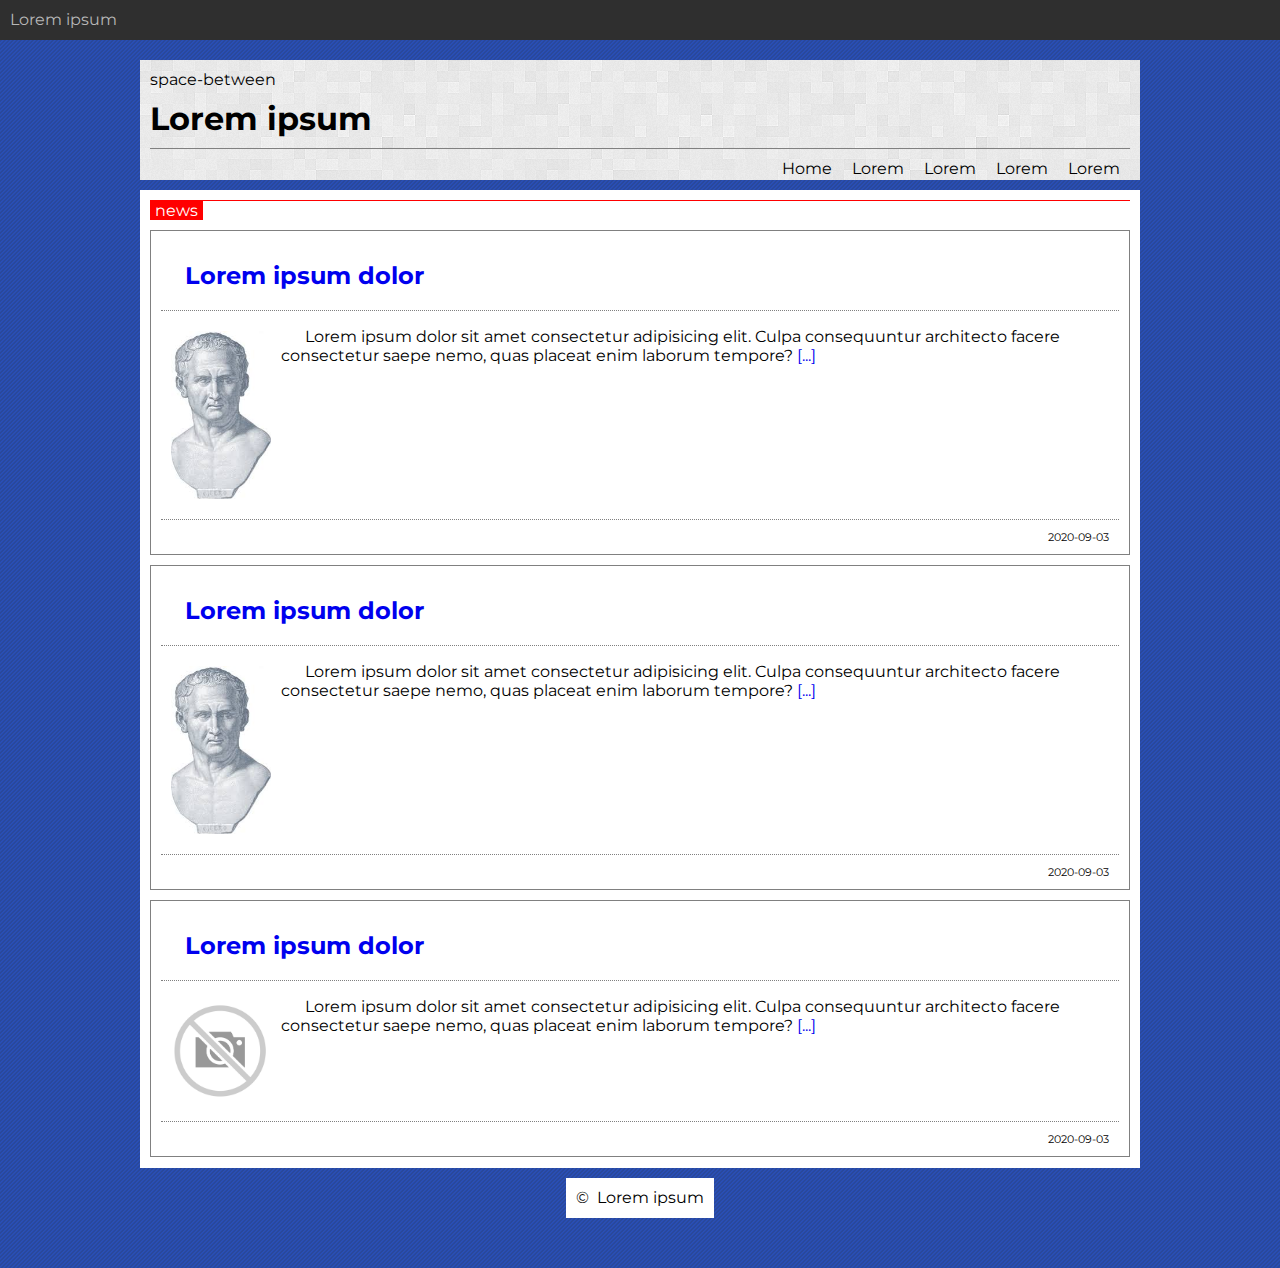
<file: index.html>
<!DOCTYPE html>
<html lang="en">

<head>
    <meta charset="UTF-8">
    <meta name="viewport" content="width=device-width, initial-scale=1.0">
    <title>Lorem ipsum</title>
    <link rel="stylesheet" href="./assets/css/style.css">
    <link href="https://fonts.googleapis.com/css?family=Montserrat&display=swap" rel="stylesheet">
</head>

<body>
    <div class="fixed">
        Lorem ipsum
    </div>
   <div class="space-between" style="display:flex; flex-direction: column; justify-content: space-between" >
    <div>
    <header>space-between
        <div class="logotype">
            <h1> Lorem ipsum</h1>
        </div>
        <div class="navigation">
            <nav>
                <ul>
                    <li>
                        <a href="./index.html">
                            Home
                        </a>
                    </li>
                    <li>
                        <a href="./lorem.html">
                            Lorem
                        </a>
                    </li>
                    <li>
                        <a href="./lorem.html">
                            Lorem
                        </a>
                    </li>
                    <li>
                        <a href="./lorem.html">
                            Lorem
                        </a>
                    </li>
                    <li>
                        <a href="./lorem.html">
                            Lorem
                        </a>
                    </li>
                </ul>
            </nav>
        </div>
    </header>
    <main>
        <div class="news">
            <span class="news-box">
                news
            </span>
        </div>

        <div class="box">
            <h2><a class="link-page" href="./loremPage.html">Lorem ipsum dolor</a></h2>
            <div class="info">
                <div class="image-box">
                    <img src="./assets/images/lorem.jpg" alt="lorem">
                </div>
                <div class="text-info">
                    <p>

                        Lorem ipsum dolor sit amet consectetur adipisicing elit. Culpa consequuntur architecto facere
                        consectetur saepe nemo, quas
                        placeat enim laborum tempore? <a class="link-page" href="./loremPage.html">[...] </a>
                    </p>
                </div>
            </div>
            <span class="create-date">
                2020-09-03
            </span>
        </div>

        <div class="box">
            <h2><a class="link-page" href="./loremPage.html">Lorem ipsum dolor</a></h2>
            <div class="info">
                <div class="image-box">
                    <img src="./assets/images/lorem.jpg" alt="lorem">
                </div>
                <div class="text-info">
                    <p>

                        Lorem ipsum dolor sit amet consectetur adipisicing elit. Culpa consequuntur architecto facere
                        consectetur saepe nemo, quas
                        placeat enim laborum tempore? <a class="link-page" href="./loremPage.html">[...] </a>
                    </p>
                </div>
            </div>
            <span class="create-date">
                2020-09-03
            </span>
        </div>

        <div class="box">
            <h2><a class="link-page" href="./noImagePage.html">Lorem ipsum dolor</a></h2>
            <div class="info">
                <div class="image-box">
                    <img src="./assets/images/no-image.png" alt="lorem">
                </div>
                <div class="text-info">
                    <p>

                        Lorem ipsum dolor sit amet consectetur adipisicing elit. Culpa consequuntur architecto facere
                        consectetur saepe nemo, quas
                        placeat enim laborum tempore? <a class="link-page" href="./noImagePage.html">[...] </a>
                    </p>
                </div>
            </div>
            <span class="create-date">
                2020-09-03
            </span>
        </div>
        
    </main>
    </div>
    <footer>
        <span>&#169;&nbsp;</span><span id="date" class="notranslate"></span><span>&nbsp;Lorem ipsum</span>
    </footer>
</div>
    <script src="./assets/js/script.js"></script>
</body>

</html>
</file>
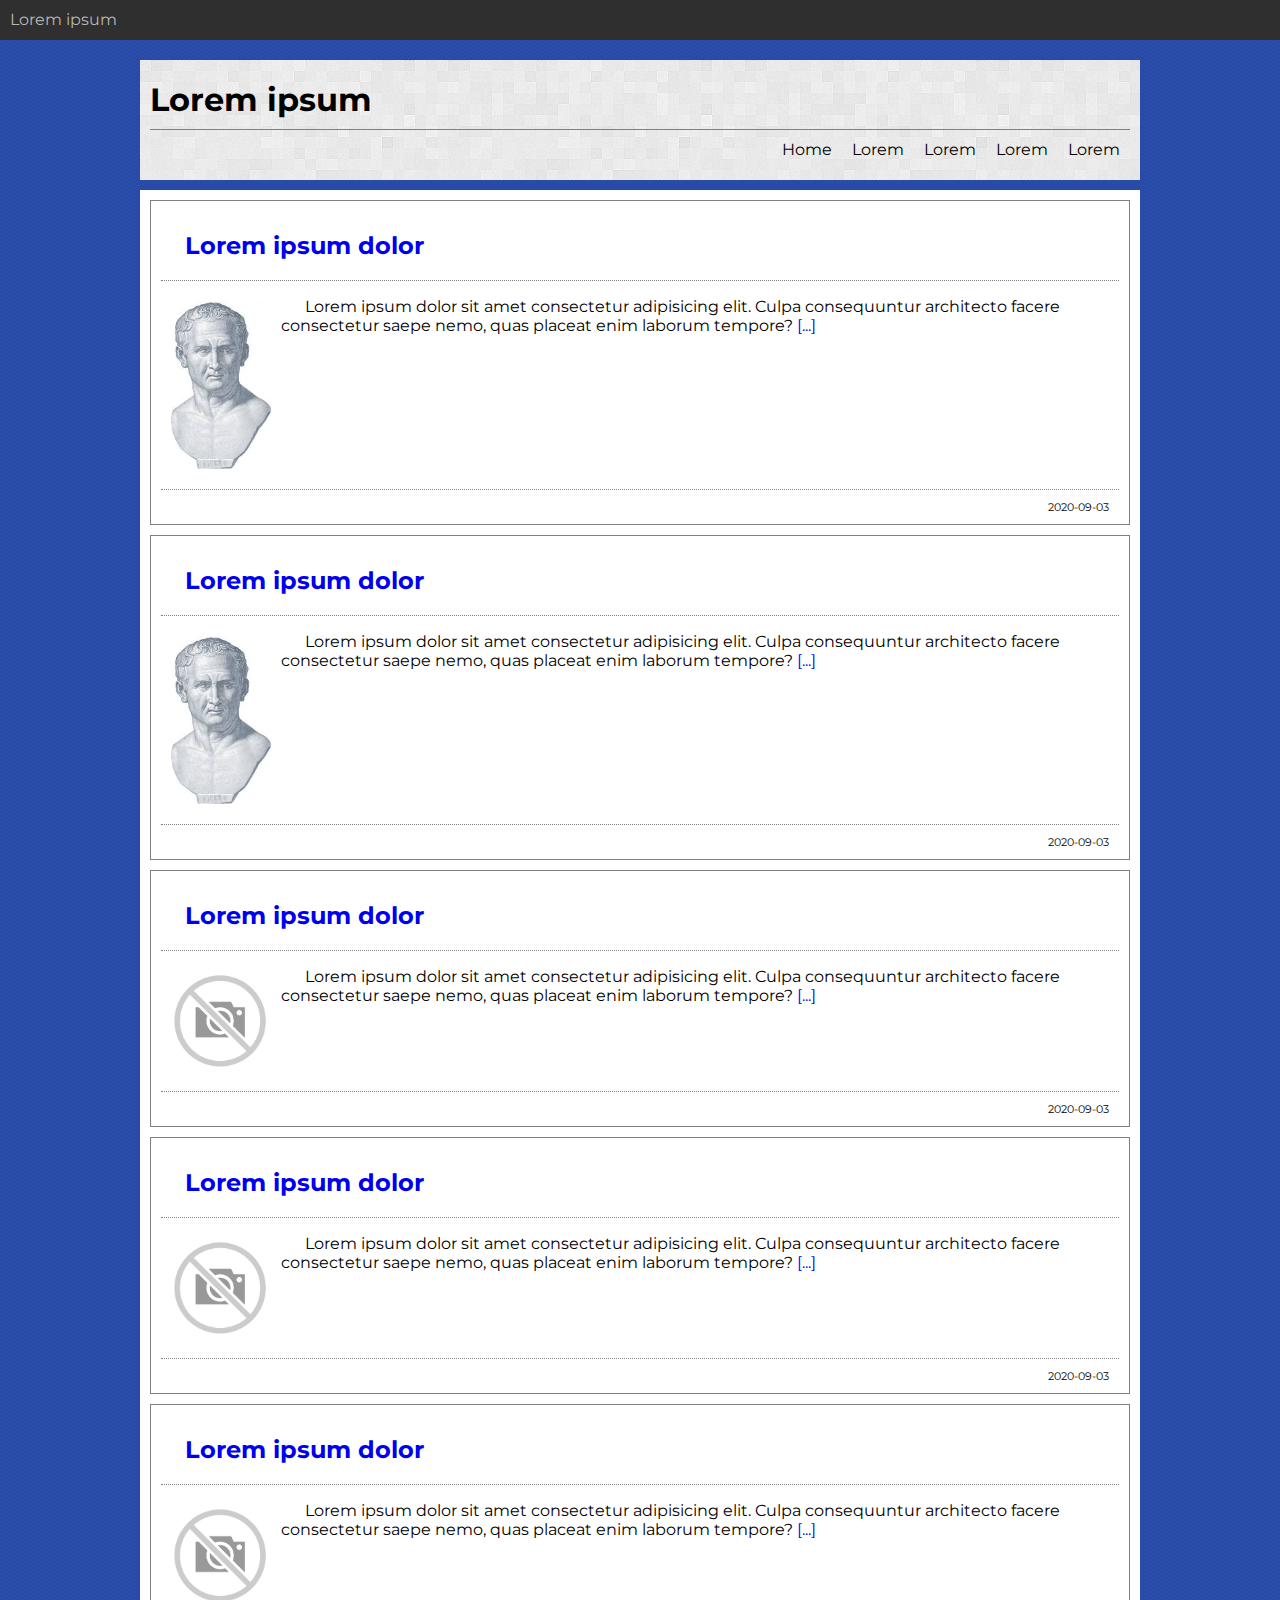
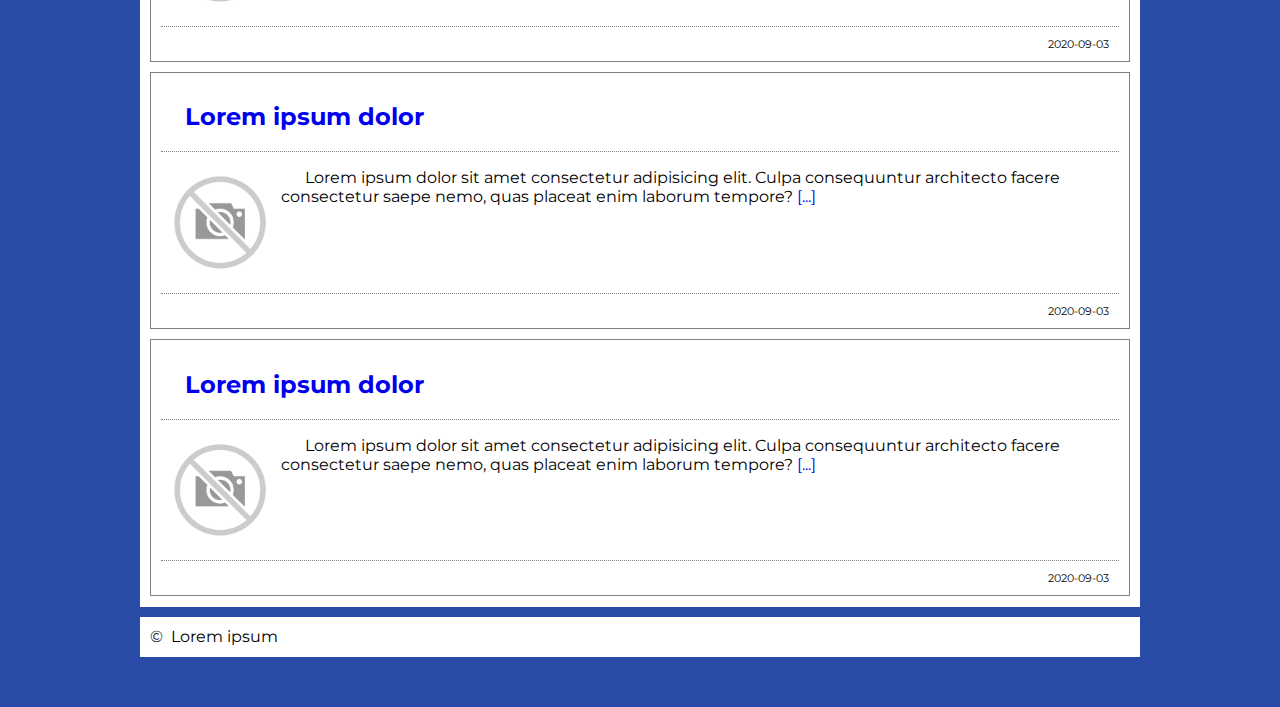
<file: lorem.html>
<!DOCTYPE html>
<html lang="en">

<head>
    <meta charset="UTF-8">
    <meta name="viewport" content="width=device-width, initial-scale=1.0">
    <title>Lorem ipsum</title>
    <link rel="stylesheet" href="./assets/css/style.css">
    <link href="https://fonts.googleapis.com/css?family=Montserrat&display=swap" rel="stylesheet">
</head>

<body>
    <div class="fixed">
        Lorem ipsum
    </div>
    <header>
        <div class="logotype">
            <h1> Lorem ipsum</h1>
        </div>
        <div class="navigation">
            <nav>
                <ul>
                    <li>
                        <a href="./index.html">
                            Home
                        </a>
                    </li>
                    <li>
                        <a href="./lorem.html">
                            Lorem
                        </a>
                    </li>
                    <li>
                        <a href="./lorem.html">
                            Lorem
                        </a>
                    </li>
                    <li>
                        <a href="./lorem.html">
                            Lorem
                        </a>
                    </li>
                    <li>
                        <a href="./lorem.html">
                            Lorem
                        </a>
                    </li>
                </ul>
            </nav>
        </div>
    </header>
    <main>
        
        
        <div class="box">
            <h2><a class="link-page" href="./loremPage.html">Lorem ipsum dolor</a></h2>
            <div class="info">
                <div class="image-box">
                    <img src="./assets/images/lorem.jpg" alt="lorem">
                </div>
                <div class="text-info">
                    <p>

                        Lorem ipsum dolor sit amet consectetur adipisicing elit. Culpa consequuntur architecto facere
                        consectetur saepe nemo, quas
                        placeat enim laborum tempore? <a class="link-page" href="./loremPage.html">[...] </a>
                    </p>
                </div>
            </div>
            <span class="create-date">
                2020-09-03
            </span>
        </div>

        <div class="box">
            <h2><a class="link-page" href="./loremPage.html">Lorem ipsum dolor</a></h2>
            <div class="info">
                <div class="image-box">
                    <img src="./assets/images/lorem.jpg" alt="lorem">
                </div>
                <div class="text-info">
                    <p>

                        Lorem ipsum dolor sit amet consectetur adipisicing elit. Culpa consequuntur architecto facere
                        consectetur saepe nemo, quas
                        placeat enim laborum tempore? <a class="link-page" href="./loremPage.html">[...] </a>
                    </p>
                </div>
            </div>
            <span class="create-date">
                2020-09-03
            </span>
        </div>

        <div class="box">
            <h2><a class="link-page" href="./noImagePage.html">Lorem ipsum dolor</a></h2>
            <div class="info">
                <div class="image-box">
                    <img src="./assets/images/no-image.png" alt="lorem">
                </div>
                <div class="text-info">
                    <p>

                        Lorem ipsum dolor sit amet consectetur adipisicing elit. Culpa consequuntur architecto facere
                        consectetur saepe nemo, quas
                        placeat enim laborum tempore? <a class="link-page" href="./noImagePage.html">[...] </a>
                    </p>
                </div>
            </div>
            <span class="create-date">
                2020-09-03
            </span>
        </div>

        <div class="box">
            <h2><a class="link-page" href="./noImagePage.html">Lorem ipsum dolor</a></h2>
            <div class="info">
                <div class="image-box">
                    <img src="./assets/images/no-image.png" alt="lorem">
                </div>
                <div class="text-info">
                    <p>

                        Lorem ipsum dolor sit amet consectetur adipisicing elit. Culpa consequuntur architecto facere
                        consectetur saepe nemo, quas
                        placeat enim laborum tempore? <a class="link-page" href="./noImagePage.html">[...] </a>
                    </p>
                </div>
            </div>
            <span class="create-date">
                2020-09-03
            </span>
        </div>

        <div class="box">
            <h2><a class="link-page" href="./noImagePage.html">Lorem ipsum dolor</a></h2>
            <div class="info">
                <div class="image-box">
                    <img src="./assets/images/no-image.png" alt="lorem">
                </div>
                <div class="text-info">
                    <p>

                        Lorem ipsum dolor sit amet consectetur adipisicing elit. Culpa consequuntur architecto facere
                        consectetur saepe nemo, quas
                        placeat enim laborum tempore? <a class="link-page" href="./noImagePage.html">[...] </a>
                    </p>
                </div>
            </div>
            <span class="create-date">
                2020-09-03
            </span>
        </div>

        <div class="box">
            <h2><a class="link-page" href="./noImagePage.html">Lorem ipsum dolor</a></h2>
            <div class="info">
                <div class="image-box">
                    <img src="./assets/images/no-image.png" alt="lorem">
                </div>
                <div class="text-info">
                    <p>

                        Lorem ipsum dolor sit amet consectetur adipisicing elit. Culpa consequuntur architecto facere
                        consectetur saepe nemo, quas
                        placeat enim laborum tempore? <a class="link-page" href="./noImagePage.html">[...] </a>
                    </p>
                </div>
            </div>
            <span class="create-date">
                2020-09-03
            </span>
        </div>

        <div class="box">
            <h2><a class="link-page" href="./noImagePage.html">Lorem ipsum dolor</a></h2>
            <div class="info">
                <div class="image-box">
                    <img src="./assets/images/no-image.png" alt="lorem">
                </div>
                <div class="text-info">
                    <p>

                        Lorem ipsum dolor sit amet consectetur adipisicing elit. Culpa consequuntur architecto facere
                        consectetur saepe nemo, quas
                        placeat enim laborum tempore? <a class="link-page" href="./noImagePage.html">[...] </a>
                    </p>
                </div>
            </div>
            <span class="create-date">
                2020-09-03
            </span>
        </div>
    </main>
    <footer>
        <span>&#169;&nbsp;</span><span id="date" class="notranslate"></span><span>&nbsp;Lorem ipsum</span>
    </footer>
    
    <script src="./assets/js/script.js"></script>
</body>

</html>
</file>
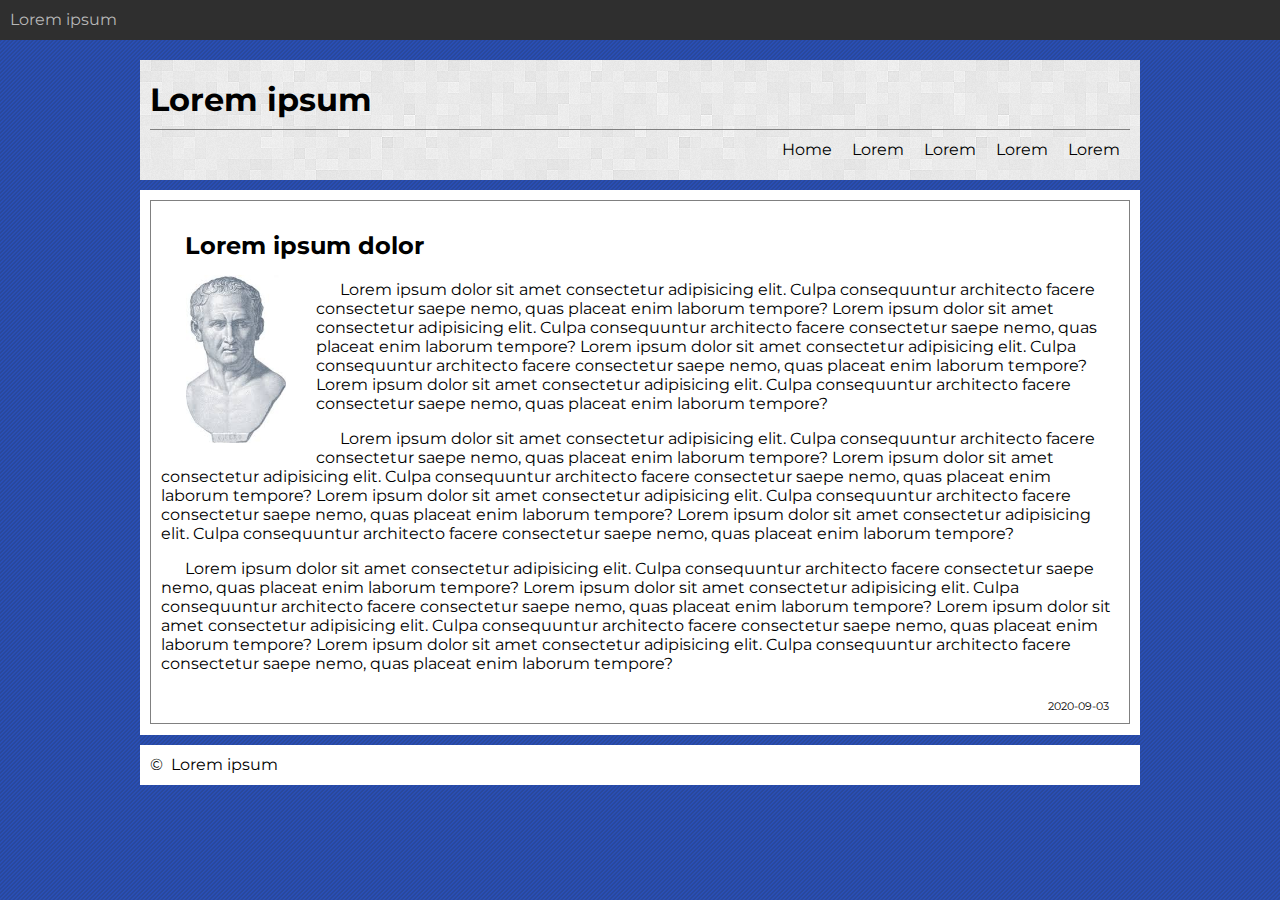
<file: loremPage.html>
<!DOCTYPE html>
<html lang="en">

<head>
    <meta charset="UTF-8">
    <meta name="viewport" content="width=device-width, initial-scale=1.0">
    <title>Lorem ipsum</title>
    <link rel="stylesheet" href="./assets/css/style.css">
    <link href="https://fonts.googleapis.com/css?family=Montserrat&display=swap" rel="stylesheet">
</head>

<body>
    <div class="fixed">
        Lorem ipsum
    </div>
    <header>
        <div class="logotype">
            <h1> Lorem ipsum</h1>
        </div>
        <div class="navigation">
            <nav>
                <ul>
                    <li>
                        <a href="./index.html">
                            Home
                        </a>
                    </li>
                    <li>
                        <a href="./lorem.html">
                            Lorem
                        </a>
                    </li>
                    <li>
                        <a href="./lorem.html">
                            Lorem
                        </a>
                    </li>
                    <li>
                        <a href="./lorem.html">
                            Lorem
                        </a>
                    </li>
                    <li>
                        <a href="./lorem.html">
                            Lorem
                        </a>
                    </li>
                </ul>
            </nav>
        </div>
    </header>
    <main>
        </div>

        <div class="box">
            <div>
                <h2 class="box-title"> Lorem ipsum dolor</h2>
                <p>
                    <img src="./assets/images/lorem.jpg" alt="lorem" width="140px"
                        style="float: left; margin: -15px 20px 0px 15px;">
                    Lorem ipsum dolor sit amet consectetur adipisicing elit. Culpa consequuntur architecto facere
                    consectetur saepe nemo, quas
                    placeat enim laborum tempore? Lorem ipsum dolor sit amet consectetur adipisicing elit. Culpa
                    consequuntur architecto facere
                    consectetur saepe nemo, quas
                    placeat enim laborum tempore? Lorem ipsum dolor sit amet consectetur adipisicing elit. Culpa
                    consequuntur architecto facere
                    consectetur saepe nemo, quas
                    placeat enim laborum tempore? Lorem ipsum dolor sit amet consectetur adipisicing elit. Culpa
                    consequuntur architecto facere
                    consectetur saepe nemo, quas
                    placeat enim laborum tempore?
                </p>
                <p>
                    Lorem ipsum dolor sit amet consectetur adipisicing elit. Culpa consequuntur architecto facere
                    consectetur saepe nemo, quas
                    placeat enim laborum tempore? Lorem ipsum dolor sit amet consectetur adipisicing elit. Culpa
                    consequuntur architecto facere
                    consectetur saepe nemo, quas
                    placeat enim laborum tempore? Lorem ipsum dolor sit amet consectetur adipisicing elit. Culpa
                    consequuntur architecto facere
                    consectetur saepe nemo, quas
                    placeat enim laborum tempore? Lorem ipsum dolor sit amet consectetur adipisicing elit. Culpa
                    consequuntur architecto facere
                    consectetur saepe nemo, quas
                    placeat enim laborum tempore?
                </p>
                <p>
                    Lorem ipsum dolor sit amet consectetur adipisicing elit. Culpa consequuntur architecto facere
                    consectetur saepe nemo, quas
                    placeat enim laborum tempore? Lorem ipsum dolor sit amet consectetur adipisicing elit. Culpa
                    consequuntur architecto facere
                    consectetur saepe nemo, quas
                    placeat enim laborum tempore? Lorem ipsum dolor sit amet consectetur adipisicing elit. Culpa
                    consequuntur architecto facere
                    consectetur saepe nemo, quas
                    placeat enim laborum tempore? Lorem ipsum dolor sit amet consectetur adipisicing elit. Culpa
                    consequuntur architecto facere
                    consectetur saepe nemo, quas
                    placeat enim laborum tempore?
                </p>
            </div>
            <span class="create-date">
                2020-09-03
            </span>
        </div>

    </main>
    <footer>
        <span>&#169;&nbsp;</span><span id="date" class="notranslate"></span><span>&nbsp;Lorem ipsum</span>
    </footer>

    <script src="./assets/js/script.js"></script>
</body>

</html>
</file>
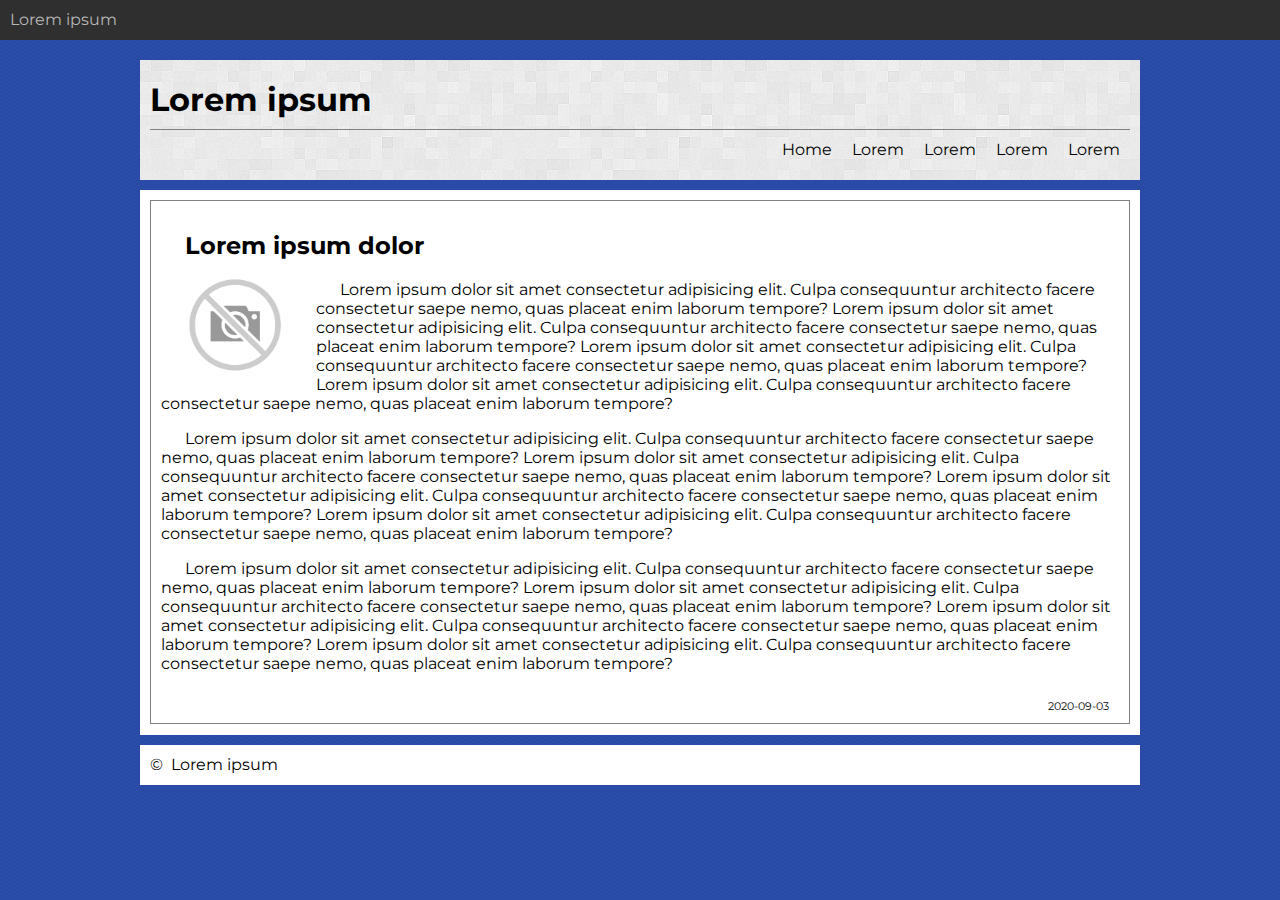
<file: noImagePage.html>
<!DOCTYPE html>
<html lang="en">

<head>
    <meta charset="UTF-8">
    <meta name="viewport" content="width=device-width, initial-scale=1.0">
    <title>Lorem ipsum</title>
    <link rel="stylesheet" href="./assets/css/style.css">
    <link href="https://fonts.googleapis.com/css?family=Montserrat&display=swap" rel="stylesheet">
</head>

<body>
    <div class="fixed">
        Lorem ipsum
    </div>
    <header>
        <div class="logotype">
            <h1> Lorem ipsum</h1>
        </div>
        <div class="navigation">
            <nav>
                <ul>
                    <li>
                        <a href="./index.html">
                            Home
                        </a>
                    </li>
                    <li>
                        <a href="./lorem.html">
                            Lorem
                        </a>
                    </li>
                    <li>
                        <a href="./lorem.html">
                            Lorem
                        </a>
                    </li>
                    <li>
                        <a href="./lorem.html">
                            Lorem
                        </a>
                    </li>
                    <li>
                        <a href="./lorem.html">
                            Lorem
                        </a>
                    </li>
                </ul>
            </nav>
        </div>
    </header>
    <main>
        </div>

        <div class="box">
            <div>
                <h2 class="box-title">Lorem ipsum dolor</h2>
                <p>
                    <img src="./assets/images/no-image.png" alt="lorem" width="150px"
                        style="float: left; margin: -15px 20px 0px 15px;">
                    Lorem ipsum dolor sit amet consectetur adipisicing elit. Culpa consequuntur architecto facere
                    consectetur saepe nemo, quas
                    placeat enim laborum tempore? Lorem ipsum dolor sit amet consectetur adipisicing elit. Culpa
                    consequuntur architecto facere
                    consectetur saepe nemo, quas
                    placeat enim laborum tempore? Lorem ipsum dolor sit amet consectetur adipisicing elit. Culpa
                    consequuntur architecto facere
                    consectetur saepe nemo, quas
                    placeat enim laborum tempore? Lorem ipsum dolor sit amet consectetur adipisicing elit. Culpa
                    consequuntur architecto facere
                    consectetur saepe nemo, quas
                    placeat enim laborum tempore?
                </p>
                <p>
                    Lorem ipsum dolor sit amet consectetur adipisicing elit. Culpa consequuntur architecto facere
                    consectetur saepe nemo, quas
                    placeat enim laborum tempore? Lorem ipsum dolor sit amet consectetur adipisicing elit. Culpa
                    consequuntur architecto facere
                    consectetur saepe nemo, quas
                    placeat enim laborum tempore? Lorem ipsum dolor sit amet consectetur adipisicing elit. Culpa
                    consequuntur architecto facere
                    consectetur saepe nemo, quas
                    placeat enim laborum tempore? Lorem ipsum dolor sit amet consectetur adipisicing elit. Culpa
                    consequuntur architecto facere
                    consectetur saepe nemo, quas
                    placeat enim laborum tempore?
                </p>
                <p>
                    Lorem ipsum dolor sit amet consectetur adipisicing elit. Culpa consequuntur architecto facere
                    consectetur saepe nemo, quas
                    placeat enim laborum tempore? Lorem ipsum dolor sit amet consectetur adipisicing elit. Culpa
                    consequuntur architecto facere
                    consectetur saepe nemo, quas
                    placeat enim laborum tempore? Lorem ipsum dolor sit amet consectetur adipisicing elit. Culpa
                    consequuntur architecto facere
                    consectetur saepe nemo, quas
                    placeat enim laborum tempore? Lorem ipsum dolor sit amet consectetur adipisicing elit. Culpa
                    consequuntur architecto facere
                    consectetur saepe nemo, quas
                    placeat enim laborum tempore?
                </p>
            </div>
            <span class="create-date">
                2020-09-03
            </span>
        </div>

    </main>
    <footer>
        <span>&#169;&nbsp;</span><span id="date" class="notranslate"></span><span>&nbsp;Lorem ipsum</span>
    </footer>

    <script src="./assets/js/script.js"></script>
</body>

</html>
</file>
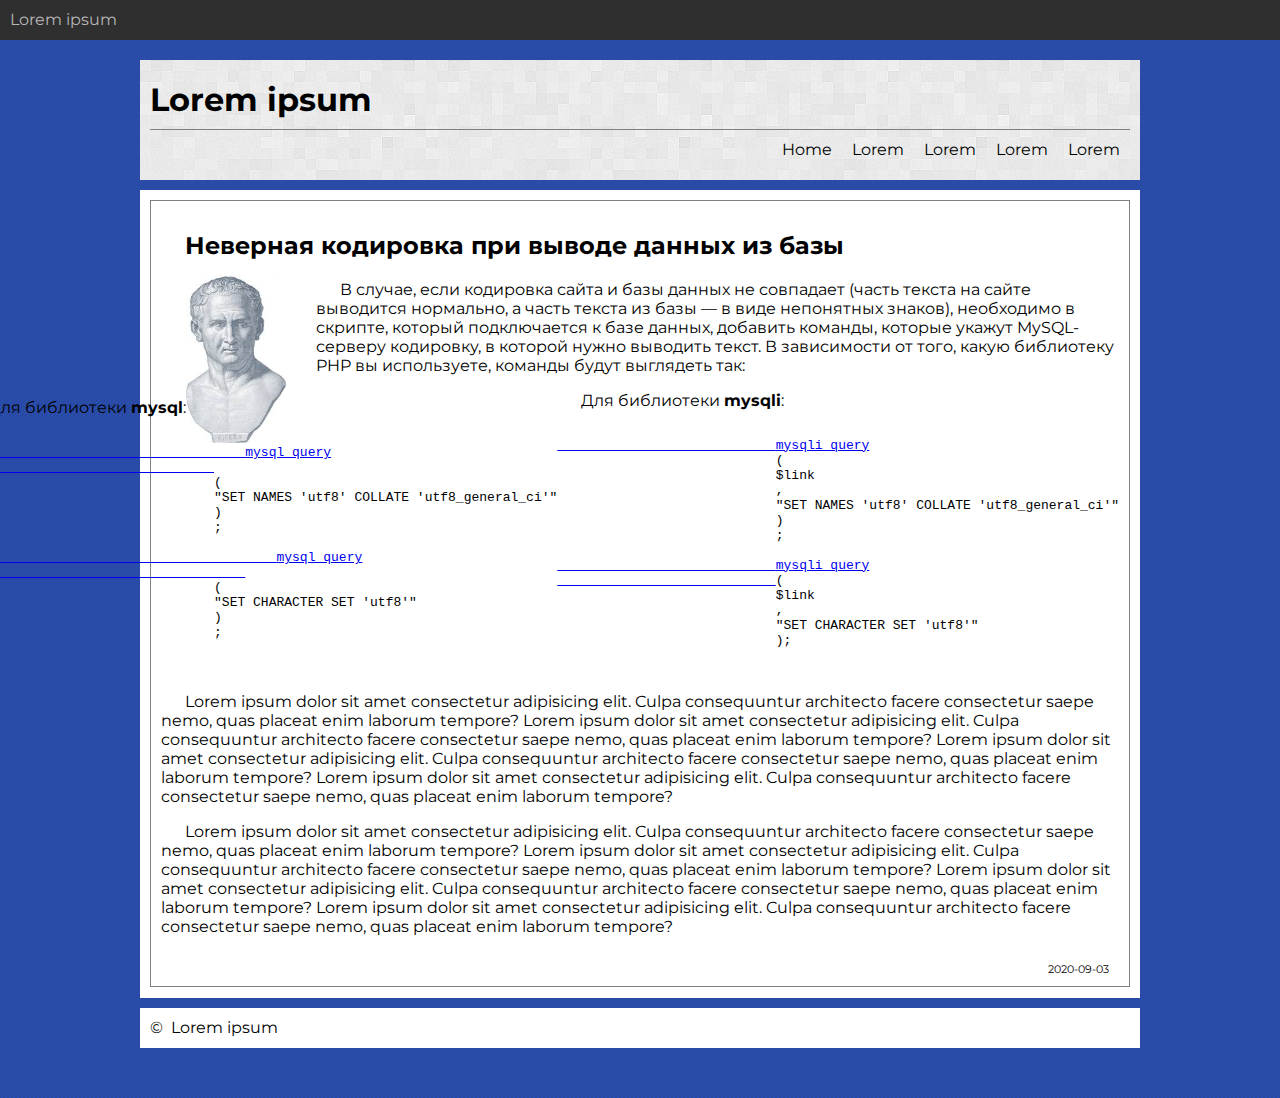
<file: pageSettingsUtf8.html>
<!DOCTYPE html>
<html lang="en">

<head>
    <meta charset="UTF-8">
    <meta name="viewport" content="width=device-width, initial-scale=1.0">
    <title>Lorem ipsum</title>
    <link rel="stylesheet" href="./assets/css/style.css">
    <link href="https://fonts.googleapis.com/css?family=Montserrat&display=swap" rel="stylesheet">
</head>

<body>
    <div class="fixed">
        Lorem ipsum
    </div>
    <header>
        <div class="logotype">
            <h1> Lorem ipsum</h1>
        </div>
        <div class="navigation">
            <nav>
                <ul>
                    <li>
                        <a href="./index.html">
                            Home
                        </a>
                    </li>
                    <li>
                        <a href="./lorem.html">
                            Lorem
                        </a>
                    </li>
                    <li>
                        <a href="./lorem.html">
                            Lorem
                        </a>
                    </li>
                    <li>
                        <a href="./lorem.html">
                            Lorem
                        </a>
                    </li>
                    <li>
                        <a href="./lorem.html">
                            Lorem
                        </a>
                    </li>
                </ul>
            </nav>
        </div>
    </header>
    <main>
        </div>

        <div class="box">
            <div>
                <h2 class="box-title">Неверная кодировка при выводе данных из базы</h2>
                <p>
                    <img src="./assets/images/lorem.jpg" alt="lorem" width="140px"
                        style="float: left; margin: -15px 20px 0px 15px;">
                    В случае, если кодировка сайта и базы данных не совпадает
                    (часть текста на сайте выводится нормально, а часть текста из базы — в виде непонятных знаков),
                    необходимо в скрипте, который подключается к базе данных, добавить команды, которые укажут MySQL-серверу
                    кодировку, в которой нужно выводить текст. В зависимости от того, какую библиотеку PHP вы используете, 
                    команды будут выглядеть так:
                </p>
                <ul>
                    <li>
                        <div> 
                            Для библиотеки
                            <strong>mysql</strong>:
                            <pre>
                                <a target="_blank" href="http://www.php.net/mysql_query">
                                    <span class="kw3">mysql_query</span>
                                </a>
                                <span>(</span>
                                <span>"SET NAMES 'utf8' COLLATE 'utf8_general_ci'"</span>
                                <span >)</span>
                                <span>;</span>
                                    <a target="_blank" href="http://www.php.net/mysql_query">
                                        <span>mysql_query</span>
                                    </a>
                                <span>(</span>
                                <span>"SET CHARACTER SET 'utf8'"</span>
                                <span>)</span>
                                <span>;</span>
                            </pre>
                        </div>
                    </li>
                    <li>
                        <div> Для библиотеки <strong>mysqli</strong>:<pre class="code php">
                        <a target="_blank" href="http://www.php.net/mysqli_query">
                            <span>mysqli_query</span></a>
                            <span>(</span>
                            <span>$link</span>
                            <span>,</span>
                            <span>"SET NAMES 'utf8' COLLATE 'utf8_general_ci'"</span>
                            <span>)</span>
                            <span>;</span>
                            <a target="_blank" href="http://www.php.net/mysqli_query">
                            <span>mysqli_query</span>
                            </a><span>(</span>
                            <span>$link</span>
                            <span>,</span>
                            <span>"SET CHARACTER SET 'utf8'"</span>
                            <span>)</span><span class="sy0">;</span>
                            </pre>
                        </div>
                    </li>
                </ul>
                <p>
                    Lorem ipsum dolor sit amet consectetur adipisicing elit. Culpa consequuntur architecto facere
                    consectetur saepe nemo, quas
                    placeat enim laborum tempore? Lorem ipsum dolor sit amet consectetur adipisicing elit. Culpa
                    consequuntur architecto facere
                    consectetur saepe nemo, quas
                    placeat enim laborum tempore? Lorem ipsum dolor sit amet consectetur adipisicing elit. Culpa
                    consequuntur architecto facere
                    consectetur saepe nemo, quas
                    placeat enim laborum tempore? Lorem ipsum dolor sit amet consectetur adipisicing elit. Culpa
                    consequuntur architecto facere
                    consectetur saepe nemo, quas
                    placeat enim laborum tempore?
                </p>
                <p>
                    Lorem ipsum dolor sit amet consectetur adipisicing elit. Culpa consequuntur architecto facere
                    consectetur saepe nemo, quas
                    placeat enim laborum tempore? Lorem ipsum dolor sit amet consectetur adipisicing elit. Culpa
                    consequuntur architecto facere
                    consectetur saepe nemo, quas
                    placeat enim laborum tempore? Lorem ipsum dolor sit amet consectetur adipisicing elit. Culpa
                    consequuntur architecto facere
                    consectetur saepe nemo, quas
                    placeat enim laborum tempore? Lorem ipsum dolor sit amet consectetur adipisicing elit. Culpa
                    consequuntur architecto facere
                    consectetur saepe nemo, quas
                    placeat enim laborum tempore?
                </p>
            </div>
            <span class="create-date">
                2020-09-03
            </span>
        </div>

    </main>
    <footer>
        <span>&#169;&nbsp;</span><span id="date" class="notranslate"></span><span>&nbsp;Lorem ipsum</span>
    </footer>

    <script src="./assets/js/script.js"></script>
</body>
</file>
<file: assets/css/style.css>
body {
    background: url(../images/header-bg-texture.png);
    height: 100%;
    width: 100%;
    padding: 0;
    margin: 0;
    font-family: 'Montserrat', sans-serif;  
}

.fixed {
    position: fixed;
    top: 0;
    right: 0;
    left: 0;
    z-index: 9000;
    margin-bottom: 0;
    color: #b7b7b7;
    padding: 10px;
    height: 20px;
    background-color: #2f2f2f;
}

header {
    margin: 0 auto;
    margin-top: 60px;
    padding: 10px;
    max-width: 980px;
    height: 100px;
    background: url(../images/bright_squares.png);
}

@media(max-width: 1050px) {
    header {
        margin-left: 20px;
        margin-right: 20px;
    }
}

h1 {
    margin: 0;
    padding: 10px 0 10px 0;
    border-bottom: 1px solid grey;
}

@media(max-width: 550px) {
    h1 {
        text-align: center;
    }
}

.navigation {
    padding: 10px 0 10px 0;
}

nav {
    display: flex;
    flex-direction: row;
    justify-content: flex-end;
    align-items: center;
}

ul {
    display: flex;
    flex-direction: row;
    justify-content: flex-end;
    align-items: center; 
    list-style-type: none;
    margin: 0;
}

nav>ul>li>a {
    padding: 3px 10px 3px 10px;
    text-decoration:none;
    color: black;
    transition: 2s;
}

@media(max-width: 550px) {
    nav {
        justify-content: center;
        align-items: center; 
    }
    nav>ul {
        justify-content: center;
        align-items: center; 
    }
    nav>ul>li>a {
        font-size: .7em;
    }
    
}

@media(max-width: 300px) {
    ul, li {
        padding: 3px 5px 3px 5px;
    }
}

nav>ul>li>a:hover {
    color: #b7b7b7;
    background-color: #2f2f2f;
    text-decoration: underline;
}

main {
    margin: 0 auto;
    margin-top: 10px;
    padding: 10px 10px 1px 10px;
    max-width: 980px;
    background-color: white;
}

@media(max-width: 1050px) {
    main {
        margin-left: 20px;
        margin-right: 20px;
    }
}
.news {
    color: white;
    border-top: 1px solid red;
    border-left: 1px solid red;
    margin-bottom: 10px;

}

.news-box {
    background-color: red;
    width: 50px;
    padding: 0px 5px 0px 4px;
}

.box {
    border: 1px solid grey;
    margin-bottom: 10px;
    padding: 10px;
    text-indent: 1.5em;
}

.info {
    display: flex;
    flex-direction: row;
    border-top:1px dotted grey;
    border-bottom:1px dotted grey;
    
}

.image-box {
    display: flex;
    justify-content: center;
    align-items: center;
}

.image-box, img {
    padding: 10px;
    width: 100px;
}

@media(max-width: 550px) {
    .image-box, img {
        width: 70px;
    }
    
}

@media(max-width: 550px) {
    h2 {
        font-size: 1em;

    }  
    .box {
        font-size: .8em;
    }
    
}

.link-page {
    text-decoration: none;
}


.create-date {
    display: flex;
    justify-content: flex-end;
    font-size: .7em;   
    padding: 10px 10px 0 0; 
}

footer {
    margin: 0 auto;
    margin-top: 10px;
    margin-bottom: 50px;
    padding: 10px;
    max-width: 980px;
    height: 20px;
    background-color: white;
}

@media(max-width: 1050px) {
    footer {
        margin-left: 20px;
        margin-right: 20px;
    }
}
</file>
